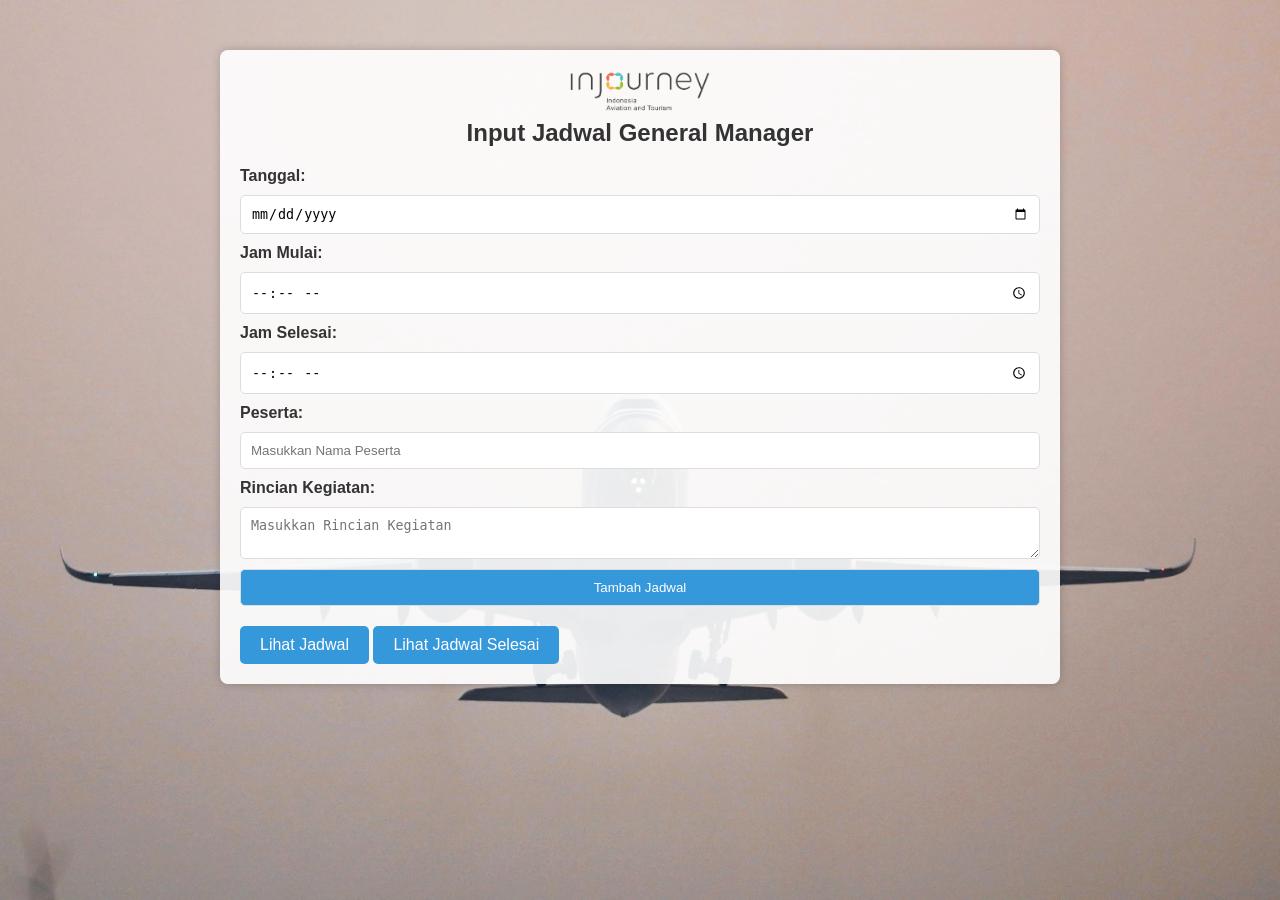
<file: index.html>
<!DOCTYPE html>
<html lang="en">
<head>
    <meta charset="UTF-8">
    <meta name="viewport" content="width=device-width, initial-scale=1.0">
    <title>Input Jadwal GM - InJourney Airport</title>
    <link rel="stylesheet" href="styles.css">
</head>
<body>
    <div class="container">
        <header>
            <img src="pic/Logo bandara.png" alt="InJourney Airport Logo" class="logo">
            <h1>Input Jadwal General Manager</h1>
        </header>
        <form id="schedule-form">
            <label for="tanggal">Tanggal:</label>
            <input type="date" id="tanggal" required>

            <label for="jam-mulai">Jam Mulai:</label>
            <input type="time" id="jam-mulai" required>

            <label for="jam-selesai">Jam Selesai:</label>
            <input type="time" id="jam-selesai" required>

            <label for="peserta">Peserta:</label>
            <input type="text" id="peserta" placeholder="Masukkan Nama Peserta" required>

            <label for="rincian">Rincian Kegiatan:</label>
            <textarea id="rincian" placeholder="Masukkan Rincian Kegiatan" required></textarea>

            <button type="submit">Tambah Jadwal</button>
        </form>
        <a href="hasil-jadwal.html" class="view-schedule-button">Lihat Jadwal</a>
        <a href="sesudah.html" class="view-schedule-button">Lihat Jadwal Selesai</a>
    </div>
    <script src="script-input.js"></script>
</body>
</html>
</file>
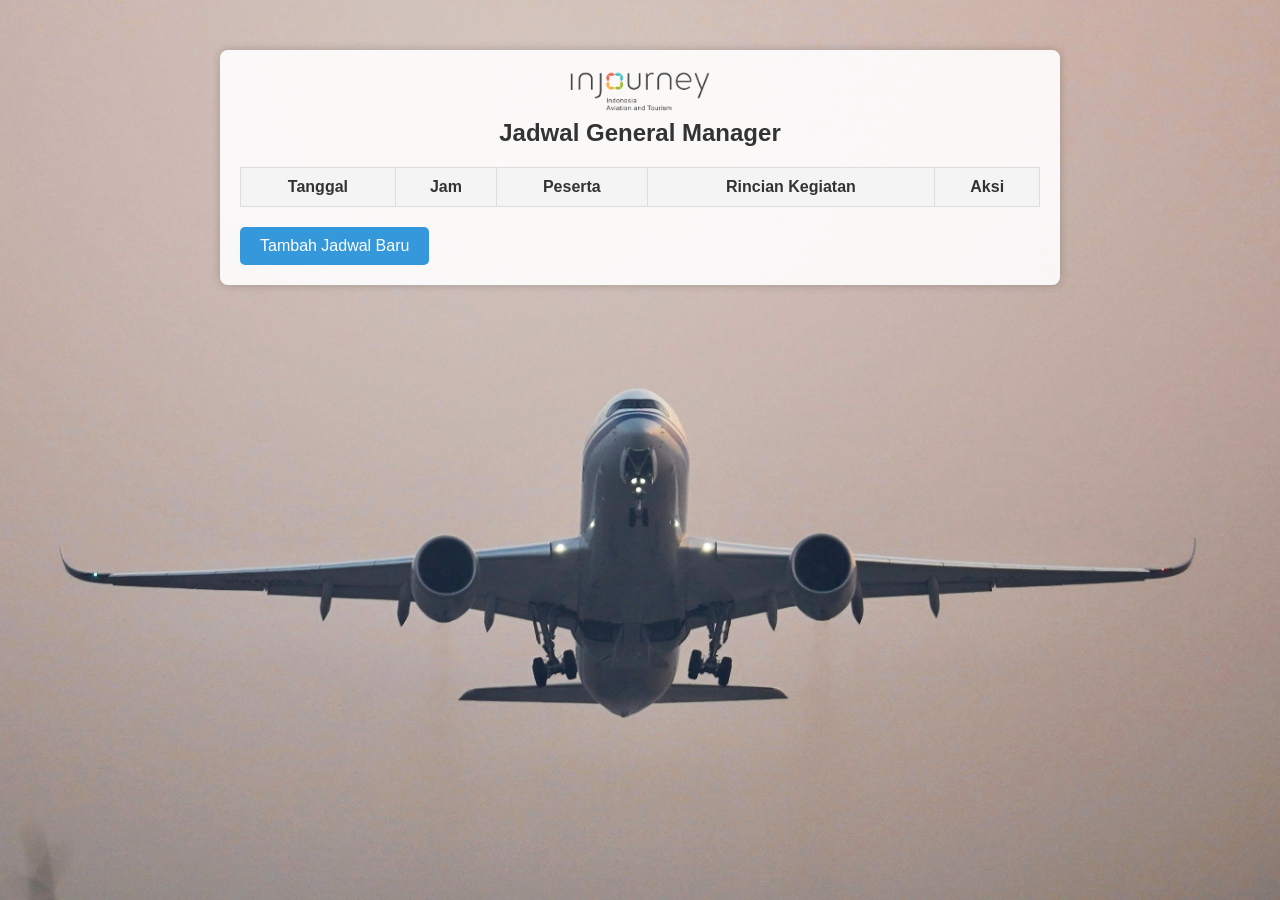
<file: hasil-jadwal.html>
<!DOCTYPE html>
<html lang="en">
<head>
    <meta charset="UTF-8">
    <meta name="viewport" content="width=device-width, initial-scale=1.0">
    <title>Jadwal GM - InJourney Airport</title>
    <link rel="stylesheet" href="styles.css">
</head>
<body>
    <div class="container">
        <header>
            <img src="pic/Logo bandara.png" alt="InJourney Airport Logo" class="logo">
            <h1>Jadwal General Manager</h1>
        </header>
        <table>
            <thead>
                <tr>
                    <th>Tanggal</th>
                    <th>Jam</th>
                    <th>Peserta</th>
                    <th>Rincian Kegiatan</th>
                    <th>Aksi</th>
                </tr>
            </thead>
            <tbody id="schedule-table">
                <!-- Jadwal akan ditambahkan di sini melalui JavaScript -->
            </tbody>
        </table>
        <a href="index.html" class="add-schedule-button">Tambah Jadwal Baru</a>
    </div>
    <script src="script-hasil.js"></script>
</body>
</html>
</file>
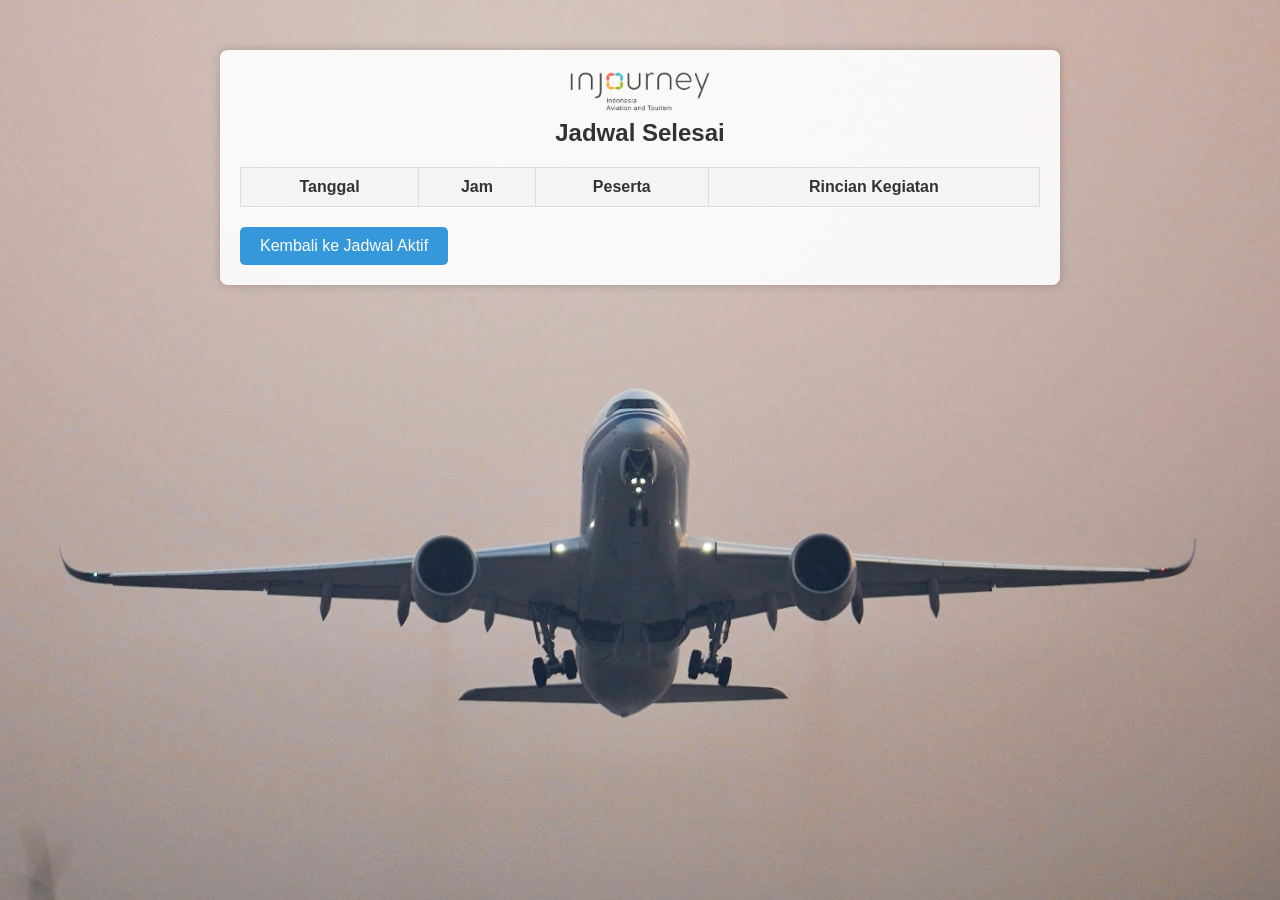
<file: sesudah.html>
<!DOCTYPE html>
<html lang="en">
<head>
    <meta charset="UTF-8">
    <meta name="viewport" content="width=device-width, initial-scale=1.0">
    <title>Jadwal Selesai - InJourney Airport</title>
    <link rel="stylesheet" href="styles.css">
</head>
<body>
    <div class="container">
        <header>
            <img src="pic/Logo bandara.png" alt="InJourney Airport Logo" class="logo">
            <h1>Jadwal Selesai</h1>
        </header>
        <table>
            <thead>
                <tr>
                    <th>Tanggal</th>
                    <th>Jam</th>
                    <th>Peserta</th>
                    <th>Rincian Kegiatan</th>
                </tr>
            </thead>
            <tbody id="completed-schedule-table">
                <!-- Jadwal selesai akan ditambahkan di sini -->
            </tbody>
        </table>
        <a href="hasil-jadwal.html" class="add-schedule-button">Kembali ke Jadwal Aktif</a>
    </div>
    <script src="script-selesai.js"></script>
</body>
</html>
</file>
<file: styles.css>
body {
  font-family: Arial, sans-serif;
  margin: 0;
  padding: 0;
  background: url('pic/bg.jpg') no-repeat center center fixed;
  background-size: cover;
  color: #333;
}

.container {
  background-color: rgba(255, 255, 255, 0.9);
  margin: 50px auto;
  padding: 20px;
  border-radius: 8px;
  max-width: 800px;
  box-shadow: 0 0 10px rgba(0, 0, 0, 0.2);
}

header {
  text-align: center;
  margin-bottom: 20px;
}

.logo {
  width: 150px;
}

h1 {
  font-size: 24px;
  margin: 0;
}

form {
  display: flex;
  flex-direction: column;
  gap: 10px;
}

label {
  font-weight: bold;
}

input, textarea, button {
  padding: 10px;
  border: 1px solid #ddd;
  border-radius: 5px;
}

button {
  background-color: #3498db;
  color: white;
  cursor: pointer;
}

button:hover {
  background-color: #2980b9;
}

table {
  width: 100%;
  border-collapse: collapse;
  margin-top: 20px;
}

th, td {
  padding: 10px;
  border: 1px solid #ddd;
  text-align: center;
}

th {
  background-color: #f4f4f4;
}

a {
  display: inline-block;
  margin-top: 20px;
  padding: 10px 20px;
  text-decoration: none;
  background-color: #3498db;
  color: white;
  border-radius: 5px;
}

a:hover {
  background-color: #2980b9;
}
</file>
